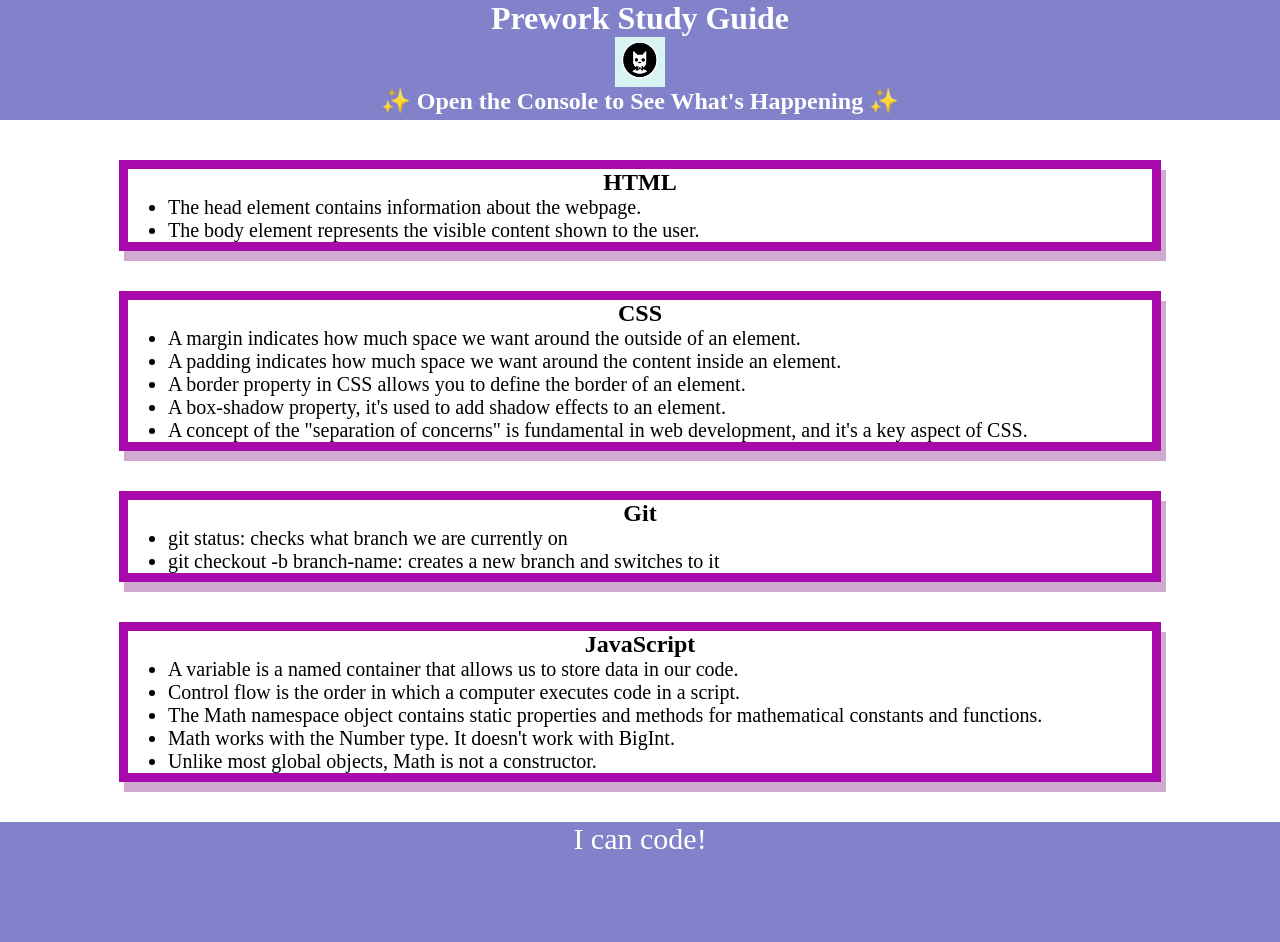
<file: index.html>
<!DOCTYPE html>
<html lang="en">
  <head>
    <meta charset="UTF-8" />
    <meta http-equiv="X-UA-Compatible" content="IE=edge" />
    <link rel="stylesheet" href="./assets/style.css">
    <title>Prework Study Guide</title>
  </head>

  <body>
    <header id="top">
      <h1>Prework Study Guide</h1>
      <img src="./assets/bowtie-cat.png" alt="Profile image of cat wearing a bow tie." />
      <h2>✨ Open the Console to See What's Happening ✨</h2>
    </header>

    <main>
      <section class="card" id="html-section">
        <h2>HTML</h2>
        <ul>
          <li>The head element contains information about the webpage.</li>
          <li>The body element represents the visible content shown to the user.</li>
        </ul>
      </section>

      <section class="card" id="css-section">
        <h2>CSS</h2>
        <ul>
            <li>A margin indicates how much space we want around the outside of an element.</li>
            <li>A padding indicates how much space we want around the content inside an element.</li>
            <li> A border property in CSS allows you to define the border of an element.</li>
            <li>A box-shadow property, it's used to add shadow effects to an element. </li>
            <li>A concept of the "separation of concerns" is fundamental in web development, and it's a key aspect of CSS.</li>
          </ul></li>
        </ul>
      </section>

      <section class="card" id="git-section">
        <h2>Git</h2>
        <ul>
          <li>git status: checks what branch we are currently on</li>
          <li>git checkout -b branch-name: creates a new branch and switches to it</li>
        </ul>
      </section>

      <section class="card" id="javascript-section">
        <h2>JavaScript</h2>
        <ul>
            <li>A variable is a named container that allows us to store data in our code.</li>
            <li>Control flow is the order in which a computer executes code in a script.</li>
            <li>The Math namespace object contains static properties and methods for mathematical constants and functions.</li>
            <li>Math works with the Number type. It doesn't work with BigInt.
              <li>Unlike most global objects, Math is not a constructor. </li>
            </li>
        </ul>
      </section>
    </main>

    <footer>
      <p>I can code!</p>
    </footer>
    <script src="./assets/script.js"></script>
  </body>
</html>
</file>
<file: assets/style.css>
* {
    margin: 0;
    padding: 0;
}header,
footer {
    width: 100%;
    height: 120px;
    background-color: rgb(130, 130, 203);
    color: white;
}h1,
h2 {
    text-align: center;
}img {
    display: block;
    height: 50px;
    width: 50px;
    margin-left: auto;
    margin-right: auto;
}ul {
    padding-left: 40px;
    font-size: 20px;
}p {
    text-align: center;
    font-size: 30px;
  }.card {
  width: 80%;
  margin: 40px auto;
  border: 9px solid #A809AA;
  box-shadow: 5px 10px #d0aacf;
}
</file>
